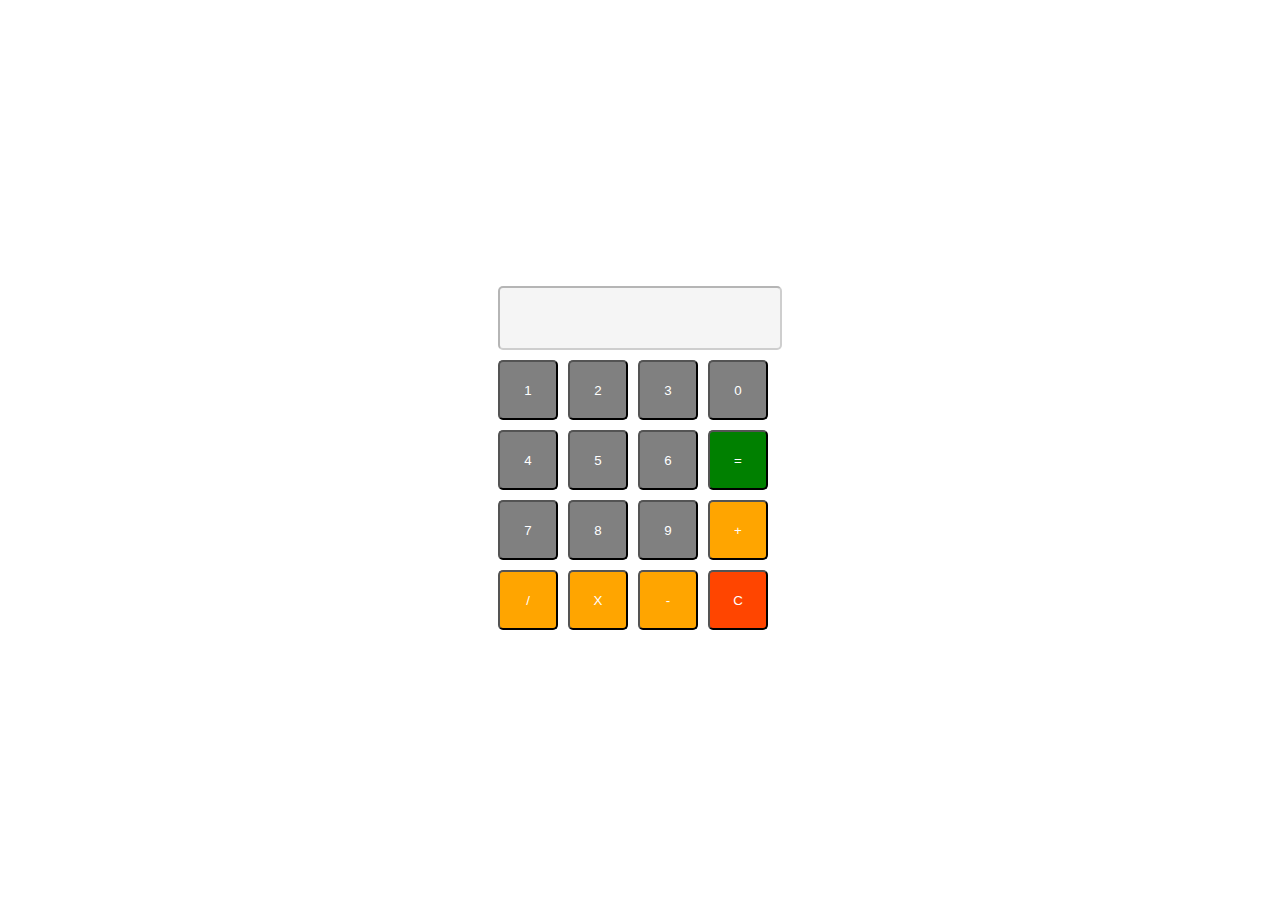
<file: Images/visual Calculater.html>
<!DOCTYPE html>
<html lang="en">
<head>
    <meta charset="UTF-8">
    <meta name="viewport" content="width=device-width, initial-scale=1.0">
    <title>CALCULATER</title>
    <link rel="stylesheet" href="https://stackpath.bootstrapcdn.com/bootstrap/4.1.3/css/bootstrap.min.css" integrity="sha384-MCw98/SFnGE8fJT3GXwEOngsV7Zt27NXFoaoApmYm81iuXoPkFOJwJ8ERdknLPMO" crossorigin="anonymous">
    <style>
        body {
        display: flex;
        justify-content: center;
        align-items: center;
        background: white;
        height: 100vh;

        }

        #calculator {
        border: 2px solid black;
        background-color: burlywood;
        padding: 20px;
        border-radius: 10px;
        
        }

        #display {
        width: 270px;
        height: 50px;
        background-color: whitesmoke;
        text-align: right;
        margin-bottom: 10px;
        padding: 5px;
        border-radius: 5px;
        }

        .buttons {
        display: grid;
        grid-template-columns: repeat(4, 60px);
        gap: 10px;
        }

        .button {
        height: 60px;
        border-radius: 5px;
        cursor: pointer;
        background: gray;
        color: white;
        }

        .button:hover {
        background: #555;
        }

        .operator {
        background: orange;
        color: white;
        }

        .operator:hover {
        background: darkorange;
        }

        .equal {
        background: green;
        color: white;
        }

        .equal:hover {
        background: darkgreen;
        }

        .clear {
        background: orangered;
        color: white;
        }

        .clear:hover {
        background: red;
        }
    </style>
</head>
<body>
  <div id="calculater">
    <input type="text" id="display" class="display" disabled>
        <div class="buttons">
            <button class="button" onclick="appendNumber('1')">1</button>
            <button class="button" onclick="appendNumber('2')">2</button>
            <button class="button" onclick="appendNumber('3')">3</button>
            <button class="button" onclick="appendNumber('0')">0</button>
            <button class="button" onclick="appendNumber('4')">4</button>
            <button class="button" onclick="appendNumber('5')">5</button>
            <button class="button" onclick="appendNumber('6')">6</button>
            <button class="button equal" onclick="calculate()">=</button>
            <button class="button" onclick="appendNumber('7')">7</button>
            <button class="button" onclick="appendNumber('8')">8</button>
            <button class="button" onclick="appendNumber('9')">9</button>
            <button class="button operator" onclick="appendOperation('+')">+</button>
            <button class="button operator" onclick="appendOperation('/')">/</button>
            <button class="button operator" onclick="appendOperation('*')">X</button>
            <button class="button operator" onclick="appendOperation('-')">-</button>
            <button class="button clear" onclick="clearDisplay()">C</button>

        </div>
</div>
 <script>
            let inputA = '';
let operator = '';
let inputB = '';

function appendNumber(number) {
    inputA += number;
    document.getElementById('display').value = `${inputB} ${operator} ${inputA}`;
}

function appendOperation(op) {
    if (inputA === '') return;
    if (inputB !== '') {
        calculate(); 
    }
    operator = op;
    inputB = inputA;
    inputA = '';
    document.getElementById('display').value = `${inputB} ${operator}`;
}

function calculate() {
    if (inputB === '' || inputA === '') return;
    let result;
    let b = parseFloat(inputB);
    let a = parseFloat(inputA);

    switch (operator) {
        case '+':
            result = b + a;
            break;
        case '-':
            result = b - a;
            break;
        case '*':
            result = b * a;
            break;
        case '/':
            if (a === 0) {
                document.getElementById("display").value = "ERROR";
                return;
            }
            result = b / a;
            break;
        default:
            return;
    }

    inputA = result.toString();
    operator = '';
    inputB = '';
    document.getElementById('display').value = inputA;
}

function clearDisplay() {
    inputA = '';
    inputB = '';
    operator = '';
    document.getElementById('display').value = '';
}
        </script>
    
</body>
</html>
</file>
